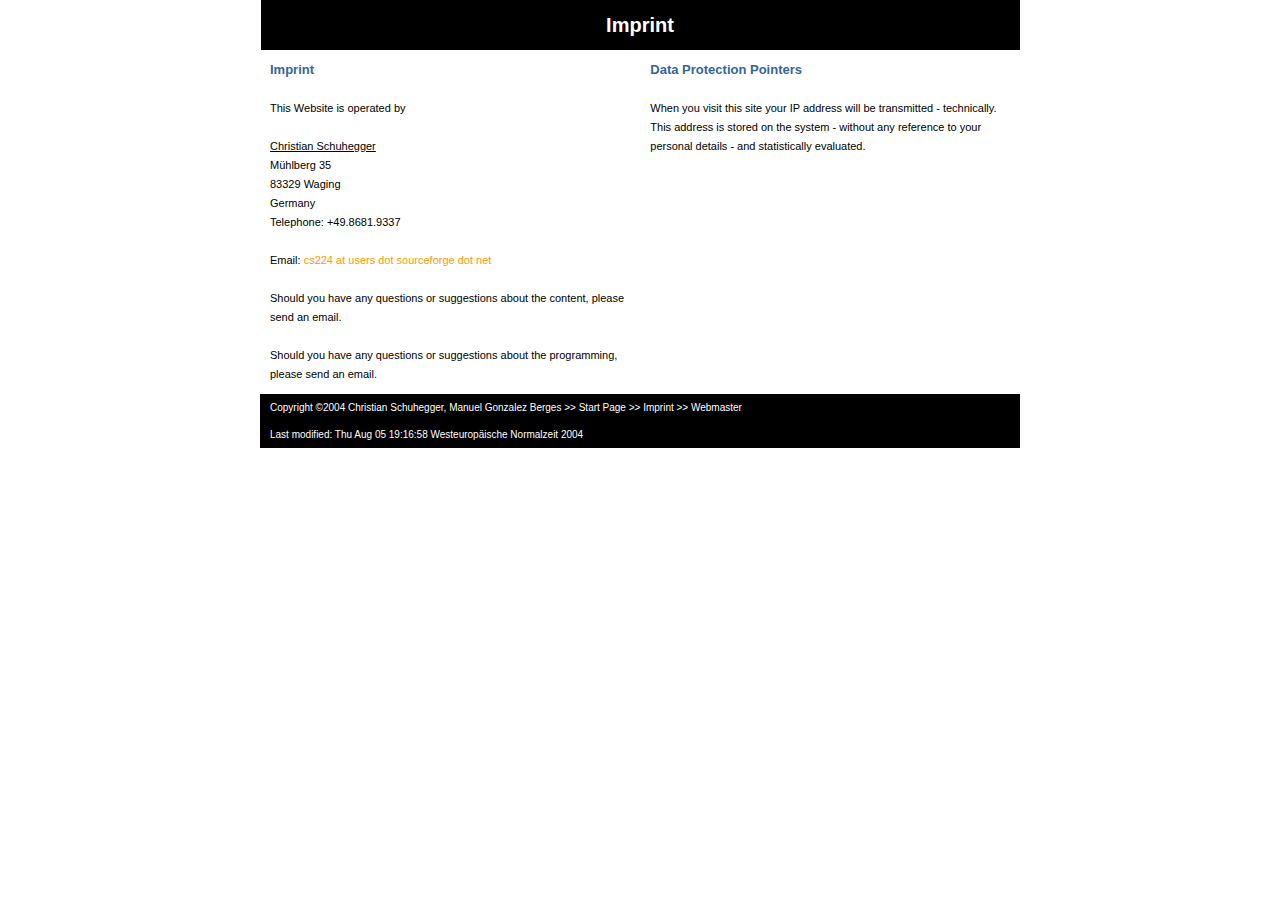
<file: OpenJavaTradingSystem/web-site/imprint.html>
<!DOCTYPE HTML PUBLIC "-//W3C//DTD HTML 4.0 Transitional//EN">
<HTML>
<HEAD>
<TITLE>Imprint</TITLE>
<!-- <LINK href="" type=image/ico rel=icon> -->
<META content="" name=keywords>
<META content="Imprint" name=description>
<META content=follow name=robots>
<META http-equiv=Content-Type content="text/html; charset=iso-8859-1">
<LINK href="ns.css" type=text/css rel=stylesheet>
</HEAD>
<BODY text=#000000 vLink=#000000 aLink=#000000 link=#000000 bgColor=#ffffff leftMargin=0 topMargin=0 marginwidth="0">
<LINK href="ie.css" type=text/css rel=stylesheet>

<TABLE cellSpacing=0 cellPadding=0 width=759 height=50 align=center bgColor=#000000 border=0>
  <TBODY>
  <TR><TD class=headlinewhite vAlign=center align=center>Imprint</TD>
  </TR>
  </TBODY>
</TABLE>
<TABLE cellSpacing=0 cellPadding=10 width=760 align=center border=0>
  <TBODY>
  <TR>
    <TD class=small vAlign=top width=380>
    <P>
    <SPAN class=headline>Imprint</SPAN>
    <BR><BR>
    This Website is operated by 
    <BR><BR>
    <A target="_blank" href="http://galileo.spaceports.com/~cschuheg/">Christian Schuhegger</A>
    <BR>
    M�hlberg 35
    <BR>
    83329 Waging
    <BR>
    Germany
    <BR>
    Telephone: +49.8681.9337<BR><BR>
    Email: <A class=link href="mailto:cs224 at users dot sourceforge dot net">cs224 at users dot sourceforge dot net</A><BR><BR>
    Should you have any questions or suggestions about the content, please send an email.<BR><BR>
    Should you have any questions or suggestions about the programming, please send an email.<BR>
    </P>
    </TD>
    <TD class=small vAlign=top width=380>
    <P><SPAN class=headline>Data Protection Pointers</SPAN><BR><BR>
    When you visit this site your IP address will be transmitted - technically. 
    This address is stored on the system - without any reference to your 
    personal details - and statistically evaluated.
    </P>
    </TD>
  </TR>
  <TR>
    <TD vAlign=center align=middle bgColor=#000000 colSpan=2 height=27>
    <DIV class=smallwhite align=left>
    Copyright �2004 Christian Schuhegger, Manuel Gonzalez Berges  
    <A class=smallwhite href="index.html">
    &gt;&gt; Start Page </A>
    <A class=smallwhite href="imprint.html">
    &gt;&gt; Imprint </A>
    <A class=smallwhite href="mailto:cs224 at users dot sourceforge dot net">
    &gt;&gt; Webmaster
    </A>
    </DIV>
    </TD>
  </TR>
  <TR>
    <TD vAlign=center align=middle bgColor=#000000 colSpan=2 height=27>
    <DIV class=smallwhite align=left>
<!-- hhmts start -->
Last modified: Thu Aug 05 19:16:58 Westeurop�ische Normalzeit 2004
<!-- hhmts end -->
    </DIV>
    </TD>
  </TR>
  </TBODY>
</TABLE>
</BODY>
</HTML>
</file>
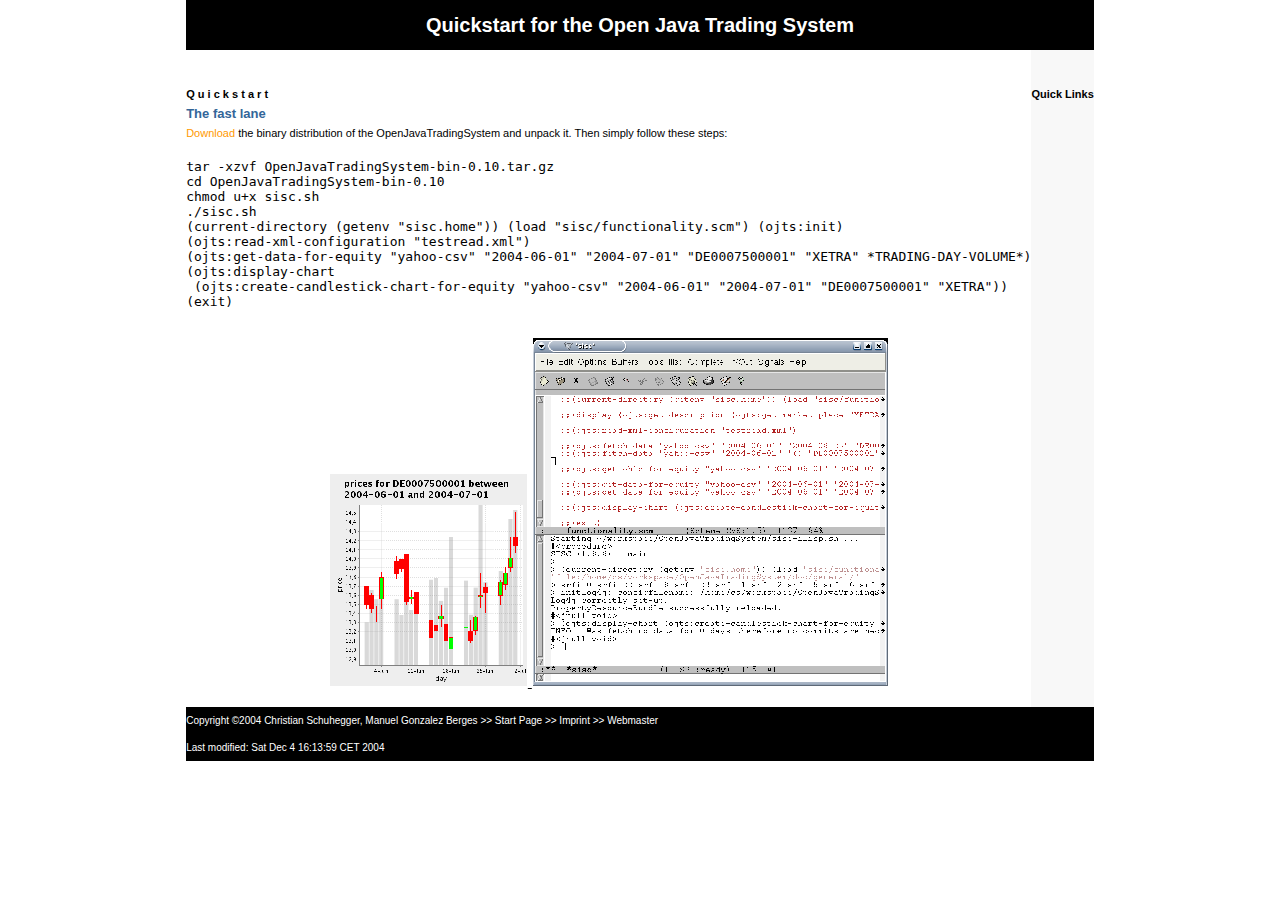
<file: OpenJavaTradingSystem/web-site/quickstart.html>
<!DOCTYPE HTML PUBLIC "-//W3C//DTD HTML 4.01 Transitional//EN" "http://www.w3.org/TR/html4/loose.dtd">
<html>
<head>
<TITLE>Quickstart for the Open Java Trading System</TITLE>
<META http-equiv=Content-Type content="text/html; charset=iso-8859-1">
<LINK href="ns.css" type=text/css rel=stylesheet>
</head>
<BODY text=#000000 vLink=#000000 aLink=#000000 link=#000000 bgColor=#ffffff leftMargin=0 topMargin=0 marginwidth="0">
<LINK href="ie.css" type=text/css rel=stylesheet>
<TABLE cellSpacing=0 cellPadding=0 width=759 height=50 align=center border=0>
  <TBODY>
  <TR><TD class=headlinewhite vAlign=center align=center colspan=2 align=middle bgColor=#000000 height=50>Quickstart for the Open Java Trading System</TD>
  </TR>
  <TR>
    <TD vAlign=top align=left>&nbsp;</TD>
    <TD vAlign=top align=left width=160 bgColor=#f8f8f8 rowSpan=2 nowrap>
    <P>
    <SPAN class=small_Fett><BR>Quick Links<BR></SPAN>
    </TD>
  </TR>
  <TR>
    <TD vAlign=top align=left>
    <P>
    <SPAN class=small_Fett>Q u i c k s t a r t</SPAN>
    <SPAN class=headline><BR>The fast lane</SPAN><BR>
    <SPAN class=small>

      <A class=link target="_blank" href="http://sourceforge.net/project/showfiles.php?group_id=116121">Download</A>
      the binary distribution of the OpenJavaTradingSystem and unpack it. Then simply follow these steps:
	  <PRE>
tar -xzvf OpenJavaTradingSystem-bin-0.10.tar.gz
cd OpenJavaTradingSystem-bin-0.10
chmod u+x sisc.sh
./sisc.sh
(current-directory (getenv "sisc.home")) (load "sisc/functionality.scm") (ojts:init)
(ojts:read-xml-configuration "testread.xml")
(ojts:get-data-for-equity "yahoo-csv" "2004-06-01" "2004-07-01" "DE0007500001" "XETRA" *TRADING-DAY-VOLUME*)
(ojts:display-chart
 (ojts:create-candlestick-chart-for-equity "yahoo-csv" "2004-06-01" "2004-07-01" "DE0007500001" "XETRA"))
(exit)
	  </PRE>
<A target="_blank" HREF="doc/general/graphics/ojts-candlestick-chart.png"><DIV ALIGN=center><IMG SRC="doc/general/ojts001.png">
<A target="_blank" HREF="doc/general/graphics/emacs-ilisp-sisc.png"><IMG SRC="doc/general/ojts002.png">
    </SPAN>
    </P>

    </TD>
  </TR>
<TR>
  <TD vAlign=center align=middle bgColor=#000000 colSpan=2 height=27>
  <DIV class=smallwhite align=left>
  Copyright �2004 Christian Schuhegger, Manuel Gonzalez Berges 
  <A class=smallwhite href="index.html">
  &gt;&gt; Start Page </A>
  <A class=smallwhite href="imprint.html">
  &gt;&gt; Imprint </A>
  <A class=smallwhite href="mailto:cs224 at users dot sourceforge dot net">
  &gt;&gt; Webmaster
  </A>
  </DIV>
  </TD>
</TR>
<TR>
  <TD vAlign=center align=middle bgColor=#000000 colSpan=2 height=27>
  <DIV class=smallwhite align=left>
<!-- hhmts start -->Last modified: Sat Dec  4 16:13:59 CET 2004 <!-- hhmts end -->
  </DIV>
  </TD>
</TR>
</TBODY>
</TABLE>
</BODY>
</HTML>
</file>
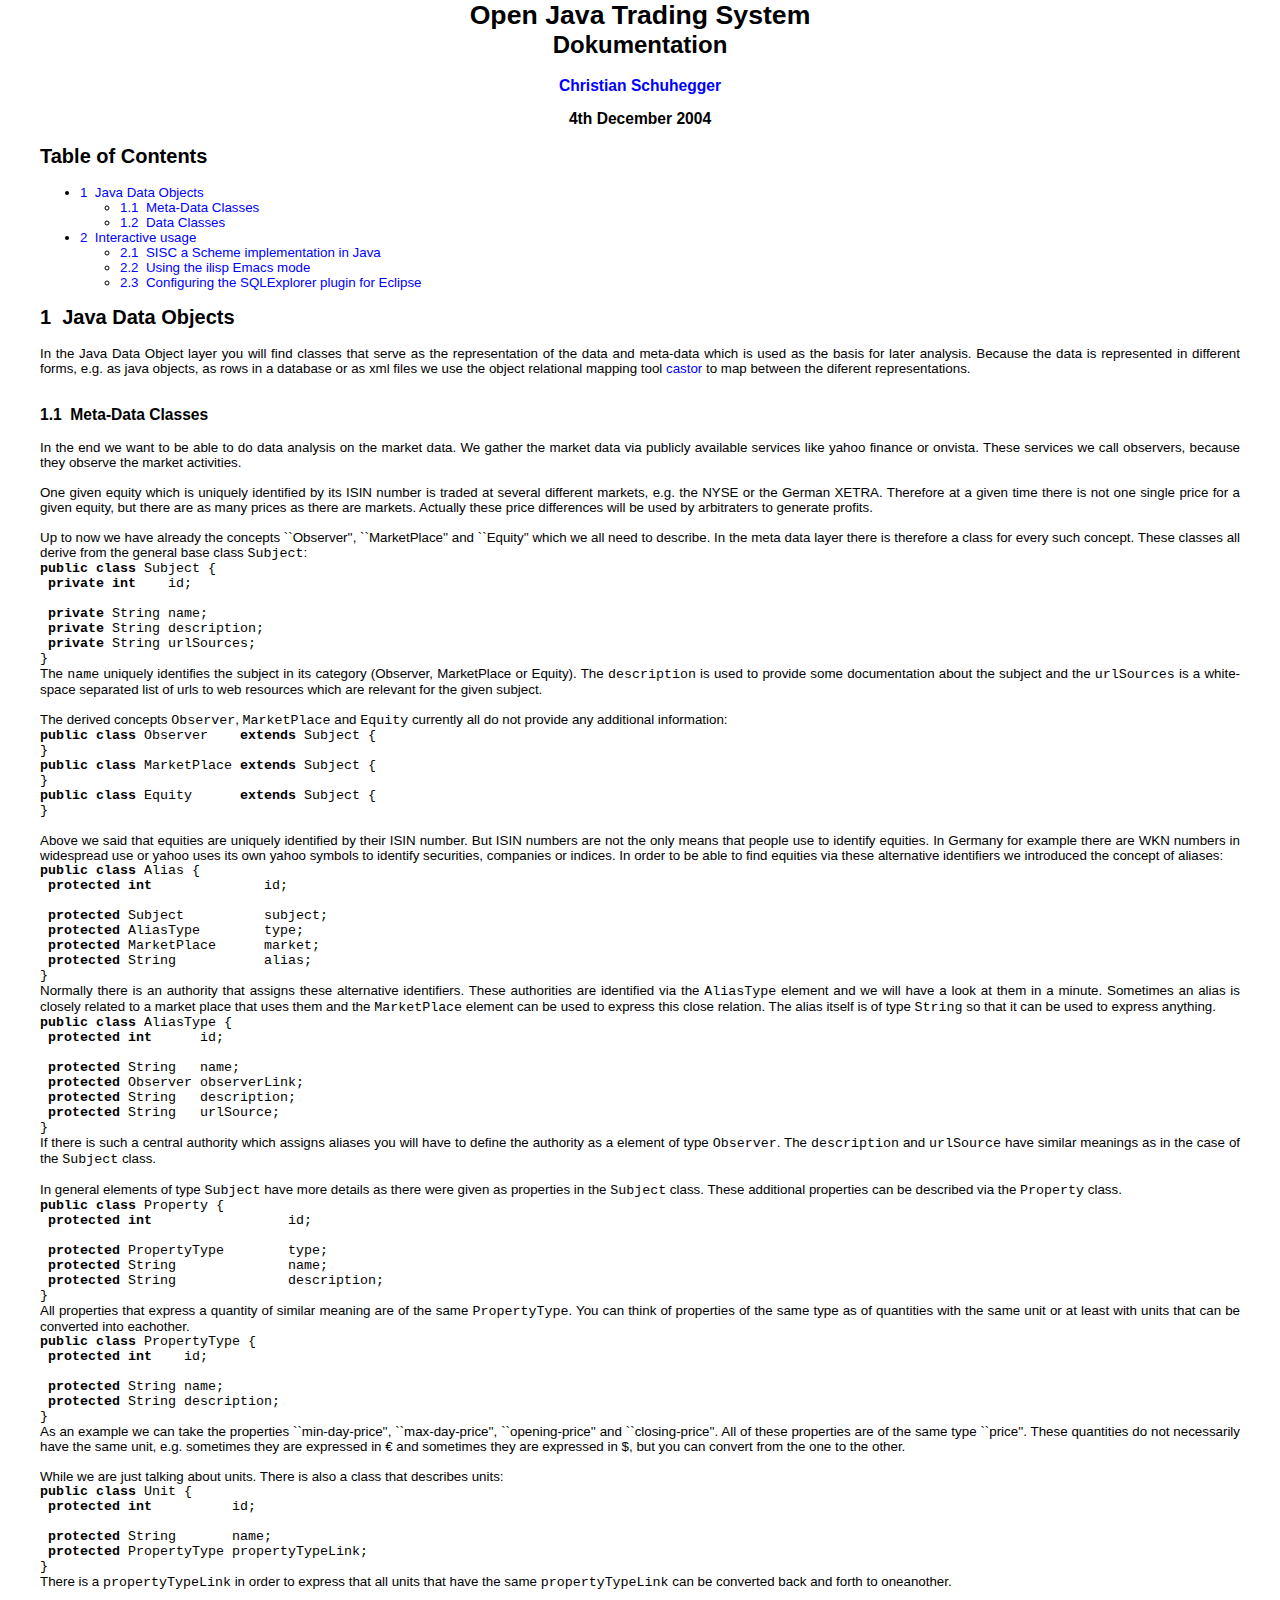
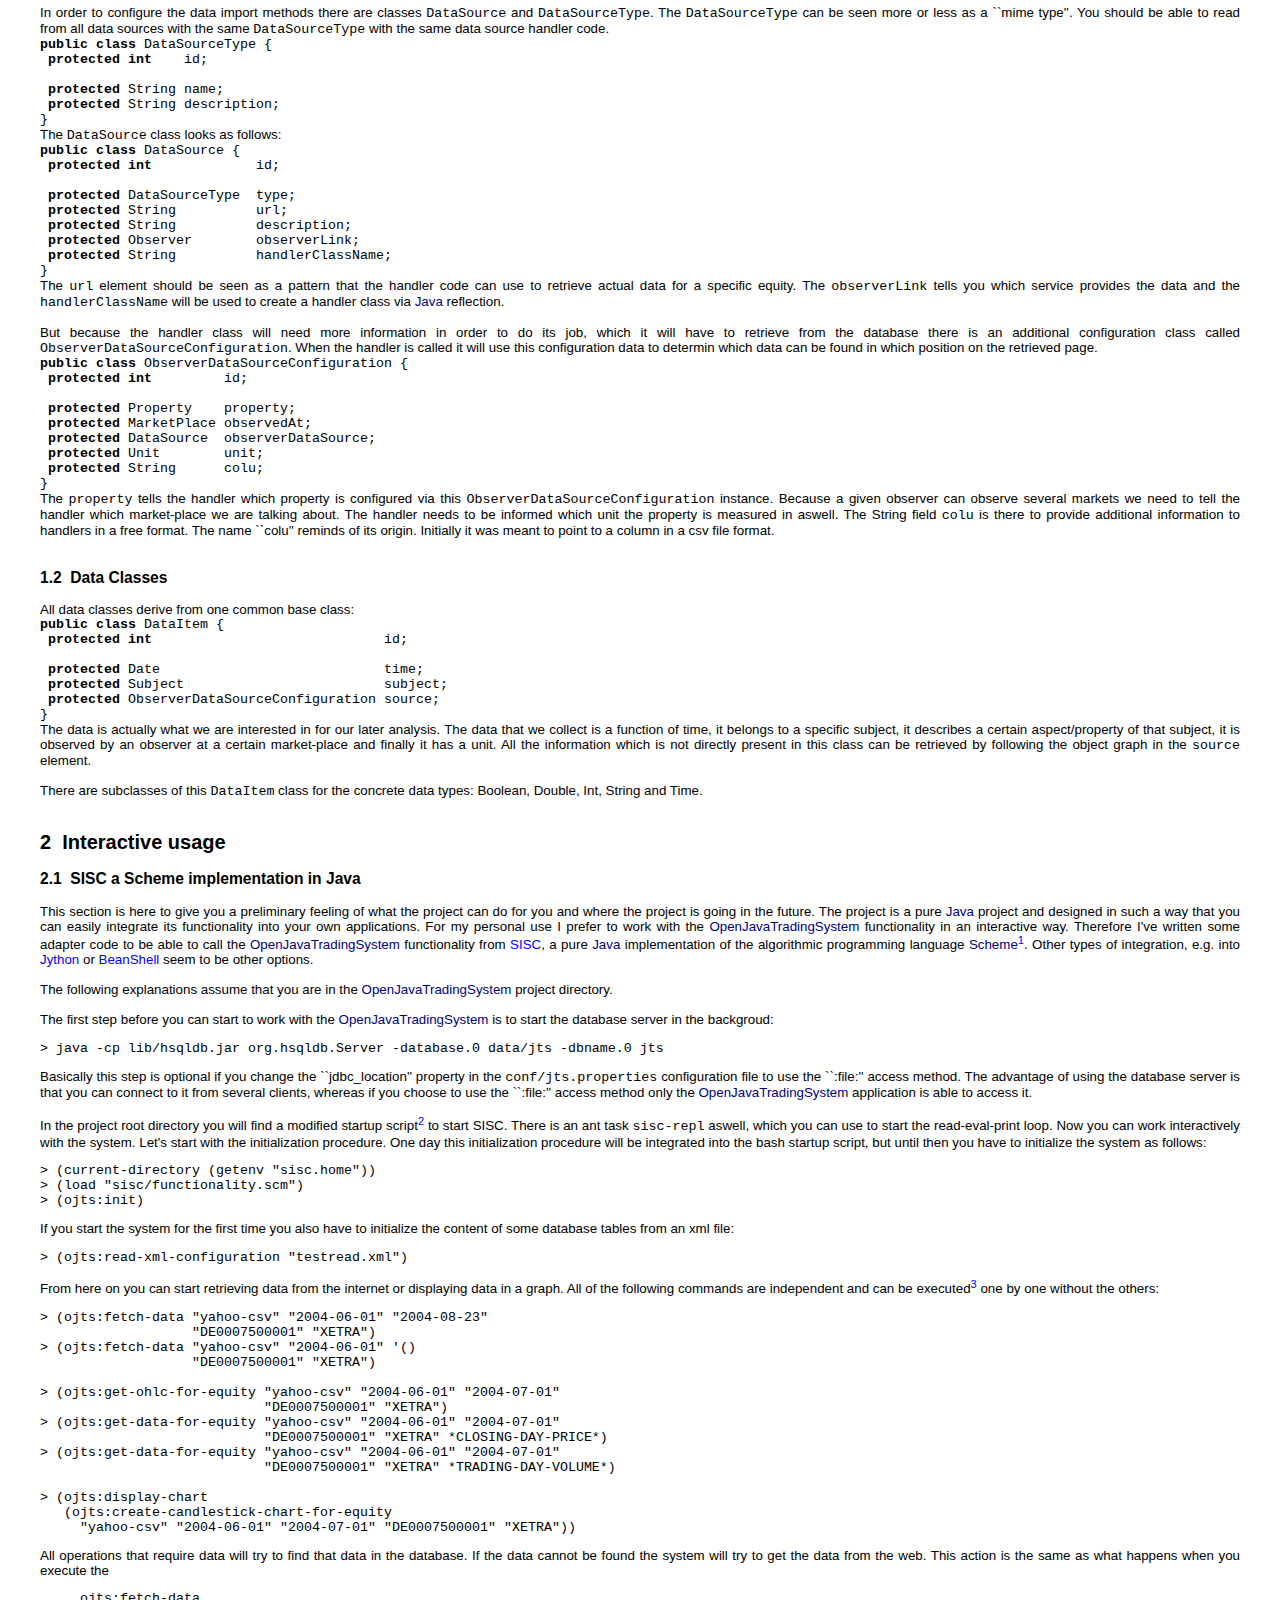
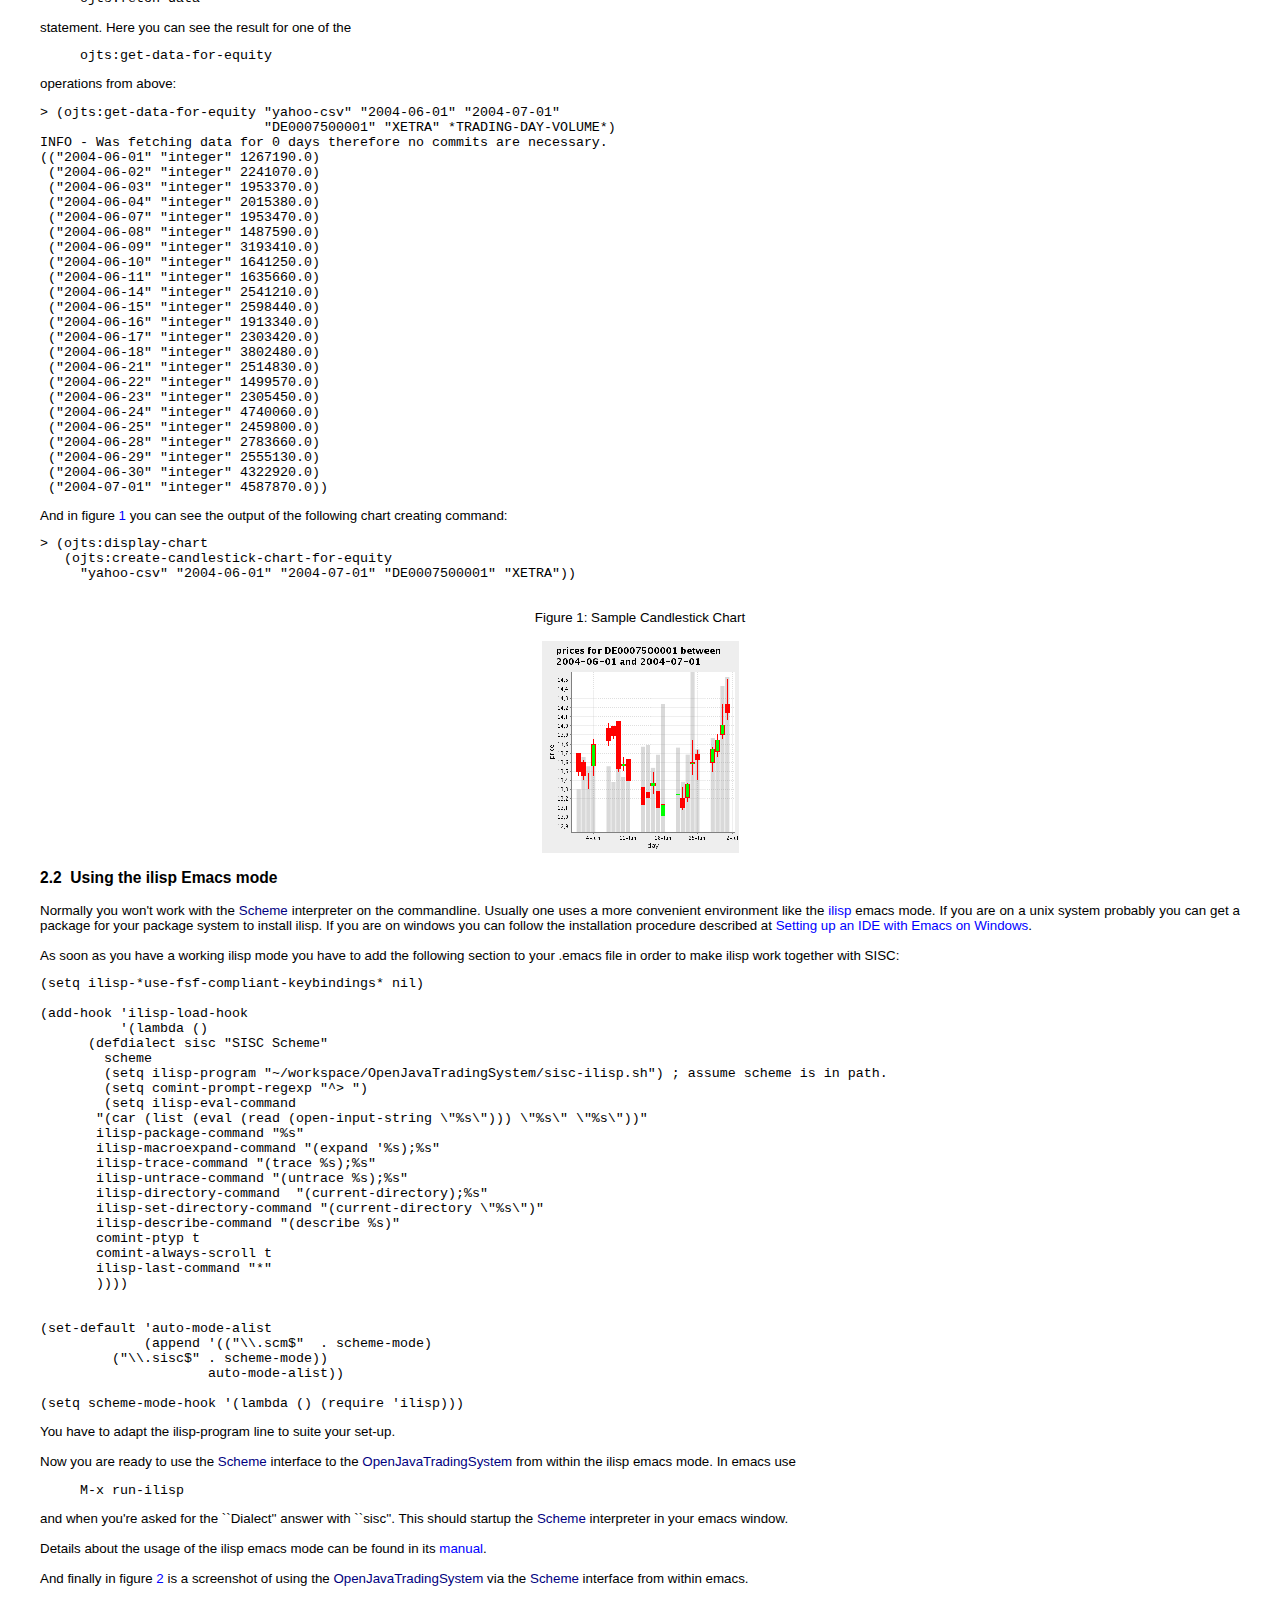
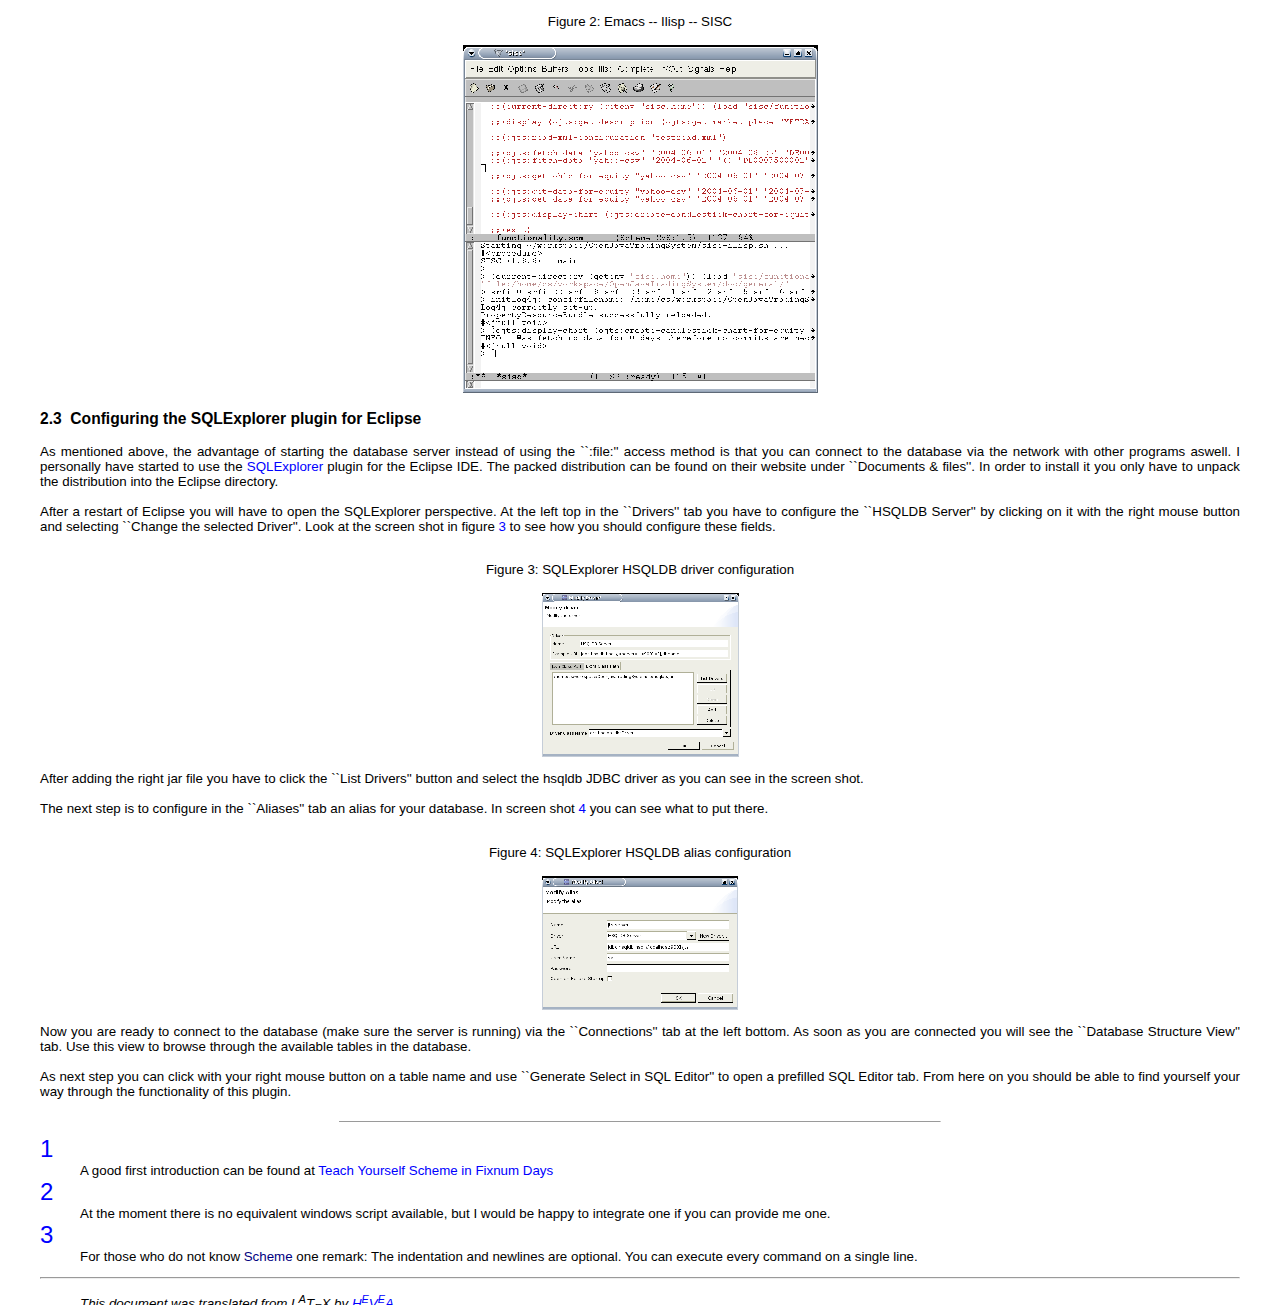
<file: OpenJavaTradingSystem/web-site/doc/general/ojts.html>
<!DOCTYPE HTML PUBLIC "-//W3C//DTD HTML 4.0 Transitional//EN"
            "http://www.w3.org/TR/REC-html40/loose.dtd">
<HTML>
<HEAD><TITLE>Open Java Trading System 
Dokumentation
</TITLE>
<LINK REL=StyleSheet TYPE="text/css"  HREF="style.css">

<META http-equiv="Content-Type" content="text/html; charset=ISO-8859-15">
<META name="GENERATOR" content="hevea 1.07">
</HEAD>
<BODY >
<!--HEVEA command line is: /usr/bin/hevea -fix ojts.tex -->
<!--HTMLHEAD-->
<!--ENDHTML-->
<!--PREFIX <ARG ></ARG>-->
<!--CUT DEF section 1 -->


<H1 ALIGN=center>Open Java Trading System<BR>
<FONT SIZE=5>Dokumentation
</FONT></H1>

<H3 ALIGN=center><A HREF="mailto:Christian dot Schuhegger at gmx dot de">Christian Schuhegger</A></H3>

<H3 ALIGN=center>4th December 2004</H3>
<!--TOC section Table of Contents-->

<H2>Table of Contents</H2><!--SEC END -->

<UL><LI>
<A HREF="#htoc1">1&nbsp;&nbsp;Java Data Objects</A>
<UL><LI>
<A HREF="#htoc2">1.1&nbsp;&nbsp;Meta-Data Classes</A>
<LI><A HREF="#htoc3">1.2&nbsp;&nbsp;Data Classes</A>
</UL>
<LI><A HREF="#htoc4">2&nbsp;&nbsp;Interactive usage</A>
<UL><LI>
<A HREF="#htoc5">2.1&nbsp;&nbsp;SISC a Scheme implementation in Java</A>
<LI><A HREF="#htoc6">2.2&nbsp;&nbsp;Using the ilisp Emacs mode</A>
<LI><A HREF="#htoc7">2.3&nbsp;&nbsp;Configuring the SQLExplorer plugin for Eclipse</A>
</UL>
</UL>



<!--TOC section Java Data Objects-->

<H2><A NAME="htoc1">1</A>&nbsp;&nbsp;Java Data Objects</H2><!--SEC END -->

In the Java Data Object layer you will find classes that
serve as the representation of the data and meta-data which is
used as the basis for later analysis. Because the data is represented
in different forms, e.g. as java objects, as rows in a database or as
xml files we use the object relational mapping tool
<A HREF="http://www.castor.org/">castor</A> to map between the diferent
representations.<BR>
<BR>
<!--TOC subsection Meta-Data Classes-->

<H3><A NAME="htoc2">1.1</A>&nbsp;&nbsp;Meta-Data Classes</H3><!--SEC END -->

In the end we want to be able to do data analysis on the
market data. We gather the market data via publicly available services
like yahoo finance or onvista. These services we call observers,
because they observe the market activities. <BR>
<BR>
One given equity which is uniquely identified by its ISIN number is
traded at several different markets, e.g. the NYSE or the German
XETRA. Therefore at a given time there is not one single price for a
given equity, but there are as many prices as there are
markets. Actually these price differences will be used by arbitraters
to generate profits.<BR>
<BR>
Up to now we have already the concepts ``Observer'', ``MarketPlace'' and
``Equity'' which we all need to describe. In the meta data layer there
is therefore a class for every such concept. These classes all derive
from the general base class <CODE>Subject</CODE>:
<DIV ALIGN=left><TT> </TT><TT>
</TT><TT><B>public</B>&nbsp;<B>class</B>&nbsp;Subject&nbsp;{</TT><TT><BR>
</TT><TT>&nbsp;<B>private</B>&nbsp;<B>int</B>&nbsp;&nbsp;&nbsp;&nbsp;id;</TT><TT><BR>
</TT><TT><BR>
</TT><TT>&nbsp;<B>private</B>&nbsp;String&nbsp;name;</TT><TT><BR>
</TT><TT>&nbsp;<B>private</B>&nbsp;String&nbsp;description;</TT><TT><BR>
</TT><TT>&nbsp;<B>private</B>&nbsp;String&nbsp;urlSources;</TT><TT><BR>
</TT><TT>}</TT></DIV>The <CODE>name</CODE> uniquely identifies the subject in its category (Observer,
MarketPlace or Equity). The <CODE>description</CODE> is used to provide some documentation
about the subject and the <CODE>urlSources</CODE> is a white-space
separated list of urls to web resources which are relevant for the
given subject.<BR>
<BR>
The derived concepts <CODE>Observer</CODE>, <CODE>MarketPlace</CODE> and
<CODE>Equity</CODE> currently all do not provide any additional
information:
<DIV ALIGN=left><TT> </TT><TT>
</TT><TT><B>public</B>&nbsp;<B>class</B>&nbsp;Observer&nbsp;&nbsp;&nbsp;&nbsp;<B>extends</B>&nbsp;Subject&nbsp;{</TT><TT><BR>
</TT><TT>}</TT><TT><BR>
</TT><TT><B>public</B>&nbsp;<B>class</B>&nbsp;MarketPlace&nbsp;<B>extends</B>&nbsp;Subject&nbsp;{</TT><TT><BR>
</TT><TT>}</TT><TT><BR>
</TT><TT><B>public</B>&nbsp;<B>class</B>&nbsp;Equity&nbsp;&nbsp;&nbsp;&nbsp;&nbsp;&nbsp;<B>extends</B>&nbsp;Subject&nbsp;{</TT><TT><BR>
</TT><TT>}</TT></DIV><BR>
Above we said that equities are uniquely identified by their ISIN
number. But ISIN numbers are not the only means that people use to
identify equities. In Germany for example there are WKN numbers in
widespread use or yahoo uses its own yahoo symbols to identify
securities, companies or indices. In order to be able to find equities
via these alternative identifiers we introduced the concept of aliases:
<DIV ALIGN=left><TT> </TT><TT>
</TT><TT><B>public</B>&nbsp;<B>class</B>&nbsp;Alias&nbsp;{</TT><TT><BR>
</TT><TT>&nbsp;<B>protected</B>&nbsp;<B>int</B>&nbsp;&nbsp;&nbsp;&nbsp;&nbsp;&nbsp;&nbsp;&nbsp;&nbsp;&nbsp;&nbsp;&nbsp;&nbsp;&nbsp;id;</TT><TT><BR>
</TT><TT><BR>
</TT><TT>&nbsp;<B>protected</B>&nbsp;Subject&nbsp;&nbsp;&nbsp;&nbsp;&nbsp;&nbsp;&nbsp;&nbsp;&nbsp;&nbsp;subject;</TT><TT><BR>
</TT><TT>&nbsp;<B>protected</B>&nbsp;AliasType&nbsp;&nbsp;&nbsp;&nbsp;&nbsp;&nbsp;&nbsp;&nbsp;type;</TT><TT><BR>
</TT><TT>&nbsp;<B>protected</B>&nbsp;MarketPlace&nbsp;&nbsp;&nbsp;&nbsp;&nbsp;&nbsp;market;</TT><TT><BR>
</TT><TT>&nbsp;<B>protected</B>&nbsp;String&nbsp;&nbsp;&nbsp;&nbsp;&nbsp;&nbsp;&nbsp;&nbsp;&nbsp;&nbsp;&nbsp;alias;</TT><TT><BR>
</TT><TT>}</TT></DIV>Normally there is an authority that assigns these alternative
identifiers. These authorities are identified via the
<CODE>AliasType</CODE> element and we will have a look at them in a
minute. Sometimes an alias is closely related to a market place that
uses them and the <CODE>MarketPlace</CODE> element can be used to
express this close relation. The alias itself is of type
<CODE>String</CODE> so that it can be used to express anything.<BR>
<DIV ALIGN=left><TT> </TT><TT>
</TT><TT><B>public</B>&nbsp;<B>class</B>&nbsp;AliasType&nbsp;{</TT><TT><BR>
</TT><TT>&nbsp;<B>protected</B>&nbsp;<B>int</B>&nbsp;&nbsp;&nbsp;&nbsp;&nbsp;&nbsp;id;</TT><TT><BR>
</TT><TT><BR>
</TT><TT>&nbsp;<B>protected</B>&nbsp;String&nbsp;&nbsp;&nbsp;name;</TT><TT><BR>
</TT><TT>&nbsp;<B>protected</B>&nbsp;Observer&nbsp;observerLink;</TT><TT><BR>
</TT><TT>&nbsp;<B>protected</B>&nbsp;String&nbsp;&nbsp;&nbsp;description;</TT><TT><BR>
</TT><TT>&nbsp;<B>protected</B>&nbsp;String&nbsp;&nbsp;&nbsp;urlSource;</TT><TT><BR>
</TT><TT>}</TT></DIV>If there is such a central authority which assigns aliases you will
have to define the authority as a element of type
<CODE>Observer</CODE>. The <CODE>description</CODE> and
<CODE>urlSource</CODE> have similar meanings as in the case of the
<CODE>Subject</CODE> class.<BR>
<BR>
In general elements of type <CODE>Subject</CODE> have more details as
there were given as properties in the <CODE>Subject</CODE> class. These
additional properties can be described via the <CODE>Property</CODE>
class.
<DIV ALIGN=left><TT> </TT><TT>
</TT><TT><B>public</B>&nbsp;<B>class</B>&nbsp;Property&nbsp;{</TT><TT><BR>
</TT><TT>&nbsp;<B>protected</B>&nbsp;<B>int</B>&nbsp;&nbsp;&nbsp;&nbsp;&nbsp;&nbsp;&nbsp;&nbsp;&nbsp;&nbsp;&nbsp;&nbsp;&nbsp;&nbsp;&nbsp;&nbsp;&nbsp;id;</TT><TT><BR>
</TT><TT><BR>
</TT><TT>&nbsp;<B>protected</B>&nbsp;PropertyType&nbsp;&nbsp;&nbsp;&nbsp;&nbsp;&nbsp;&nbsp;&nbsp;type;</TT><TT><BR>
</TT><TT>&nbsp;<B>protected</B>&nbsp;String&nbsp;&nbsp;&nbsp;&nbsp;&nbsp;&nbsp;&nbsp;&nbsp;&nbsp;&nbsp;&nbsp;&nbsp;&nbsp;&nbsp;name;</TT><TT><BR>
</TT><TT>&nbsp;<B>protected</B>&nbsp;String&nbsp;&nbsp;&nbsp;&nbsp;&nbsp;&nbsp;&nbsp;&nbsp;&nbsp;&nbsp;&nbsp;&nbsp;&nbsp;&nbsp;description;</TT><TT><BR>
</TT><TT>}</TT></DIV>All properties that express a quantity of similar meaning are of the
same <CODE>PropertyType</CODE>. You can think of properties of the same
type as of quantities with the same unit or at least with units that
can be converted into eachother.
<DIV ALIGN=left><TT> </TT><TT>
</TT><TT><B>public</B>&nbsp;<B>class</B>&nbsp;PropertyType&nbsp;{</TT><TT><BR>
</TT><TT>&nbsp;<B>protected</B>&nbsp;<B>int</B>&nbsp;&nbsp;&nbsp;&nbsp;id;</TT><TT><BR>
</TT><TT><BR>
</TT><TT>&nbsp;<B>protected</B>&nbsp;String&nbsp;name;</TT><TT><BR>
</TT><TT>&nbsp;<B>protected</B>&nbsp;String&nbsp;description;</TT><TT><BR>
</TT><TT>}</TT></DIV>As an example we can take the properties ``min-day-price'',
``max-day-price'', ``opening-price'' and ``closing-price''. All of
these properties are of the same type ``price''. These quantities do not
necessarily have the same unit, e.g. sometimes they are expressed in
&euro; and sometimes they are expressed in $, but you can convert
from the one to the other.<BR>
<BR>
While we are just talking about units. There is also a class that
describes units:
<DIV ALIGN=left><TT> </TT><TT>
</TT><TT><B>public</B>&nbsp;<B>class</B>&nbsp;Unit&nbsp;{</TT><TT><BR>
</TT><TT>&nbsp;<B>protected</B>&nbsp;<B>int</B>&nbsp;&nbsp;&nbsp;&nbsp;&nbsp;&nbsp;&nbsp;&nbsp;&nbsp;&nbsp;id;</TT><TT><BR>
</TT><TT><BR>
</TT><TT>&nbsp;<B>protected</B>&nbsp;String&nbsp;&nbsp;&nbsp;&nbsp;&nbsp;&nbsp;&nbsp;name;</TT><TT><BR>
</TT><TT>&nbsp;<B>protected</B>&nbsp;PropertyType&nbsp;propertyTypeLink;</TT><TT><BR>
</TT><TT>}</TT></DIV>There is a <CODE>propertyTypeLink</CODE> in order to express that all
units that have the same <CODE>propertyTypeLink</CODE> can be converted
back and forth to oneanother.<BR>
<BR>
In order to configure the data import methods there are classes
<CODE>DataSource</CODE> and <CODE>DataSourceType</CODE>. The
<CODE>DataSourceType</CODE> can be seen more or less as a ``mime
type''. You should be able to read from all data sources with the same
<CODE>DataSourceType</CODE> with the same data source handler code.
<DIV ALIGN=left><TT> </TT><TT>
</TT><TT><B>public</B>&nbsp;<B>class</B>&nbsp;DataSourceType&nbsp;{</TT><TT><BR>
</TT><TT>&nbsp;<B>protected</B>&nbsp;<B>int</B>&nbsp;&nbsp;&nbsp;&nbsp;id;</TT><TT><BR>
</TT><TT><BR>
</TT><TT>&nbsp;<B>protected</B>&nbsp;String&nbsp;name;</TT><TT><BR>
</TT><TT>&nbsp;<B>protected</B>&nbsp;String&nbsp;description;</TT><TT><BR>
</TT><TT>}</TT></DIV>The <CODE>DataSource</CODE> class looks as follows:
<DIV ALIGN=left><TT> </TT><TT>
</TT><TT><B>public</B>&nbsp;<B>class</B>&nbsp;DataSource&nbsp;{</TT><TT><BR>
</TT><TT>&nbsp;<B>protected</B>&nbsp;<B>int</B>&nbsp;&nbsp;&nbsp;&nbsp;&nbsp;&nbsp;&nbsp;&nbsp;&nbsp;&nbsp;&nbsp;&nbsp;&nbsp;id;</TT><TT><BR>
</TT><TT><BR>
</TT><TT>&nbsp;<B>protected</B>&nbsp;DataSourceType&nbsp;&nbsp;type;</TT><TT><BR>
</TT><TT>&nbsp;<B>protected</B>&nbsp;String&nbsp;&nbsp;&nbsp;&nbsp;&nbsp;&nbsp;&nbsp;&nbsp;&nbsp;&nbsp;url;</TT><TT><BR>
</TT><TT>&nbsp;<B>protected</B>&nbsp;String&nbsp;&nbsp;&nbsp;&nbsp;&nbsp;&nbsp;&nbsp;&nbsp;&nbsp;&nbsp;description;</TT><TT><BR>
</TT><TT>&nbsp;<B>protected</B>&nbsp;Observer&nbsp;&nbsp;&nbsp;&nbsp;&nbsp;&nbsp;&nbsp;&nbsp;observerLink;</TT><TT><BR>
</TT><TT>&nbsp;<B>protected</B>&nbsp;String&nbsp;&nbsp;&nbsp;&nbsp;&nbsp;&nbsp;&nbsp;&nbsp;&nbsp;&nbsp;handlerClassName;</TT><TT><BR>
</TT><TT>}</TT></DIV>The <CODE>url</CODE> element should be seen as a pattern that the
handler code can use to retrieve actual data for a specific
equity. The <CODE>observerLink</CODE> tells you which service provides
the data and the <CODE>handlerClassName</CODE> will be used to create a
handler class via <FONT COLOR=navy>Java</FONT> reflection.<BR>
<BR>
But because the handler class will need more information in order to
do its job, which it will have to retrieve from the database there is
an additional configuration class called
<CODE>ObserverDataSourceConfiguration</CODE>. When the handler is
called it will use this configuration data to determin which data can
be found in which position on the retrieved page.
<DIV ALIGN=left><TT> </TT><TT>
</TT><TT><B>public</B>&nbsp;<B>class</B>&nbsp;ObserverDataSourceConfiguration&nbsp;{</TT><TT><BR>
</TT><TT>&nbsp;<B>protected</B>&nbsp;<B>int</B>&nbsp;&nbsp;&nbsp;&nbsp;&nbsp;&nbsp;&nbsp;&nbsp;&nbsp;id;</TT><TT><BR>
</TT><TT><BR>
</TT><TT>&nbsp;<B>protected</B>&nbsp;Property&nbsp;&nbsp;&nbsp;&nbsp;property;</TT><TT><BR>
</TT><TT>&nbsp;<B>protected</B>&nbsp;MarketPlace&nbsp;observedAt;</TT><TT><BR>
</TT><TT>&nbsp;<B>protected</B>&nbsp;DataSource&nbsp;&nbsp;observerDataSource;</TT><TT><BR>
</TT><TT>&nbsp;<B>protected</B>&nbsp;Unit&nbsp;&nbsp;&nbsp;&nbsp;&nbsp;&nbsp;&nbsp;&nbsp;unit;</TT><TT><BR>
</TT><TT>&nbsp;<B>protected</B>&nbsp;String&nbsp;&nbsp;&nbsp;&nbsp;&nbsp;&nbsp;colu;</TT><TT><BR>
</TT><TT>}</TT></DIV>The <CODE>property</CODE> tells the handler which property is
configured via this <CODE>ObserverDataSourceConfiguration</CODE>
instance. Because a given observer can observe several markets we need
to tell the handler which market-place we are talking about. The
handler needs to be informed which unit the property is measured in
aswell. The String field <CODE>colu</CODE> is there to
provide additional information to handlers in a free format. The name
``colu'' reminds of its origin. Initially it was meant to point to
a column in a csv file format.<BR>
<BR>
<!--TOC subsection Data Classes-->

<H3><A NAME="htoc3">1.2</A>&nbsp;&nbsp;Data Classes</H3><!--SEC END -->

All data classes derive from one common base class:
<DIV ALIGN=left><TT> </TT><TT>
</TT><TT><B>public</B>&nbsp;<B>class</B>&nbsp;DataItem&nbsp;{</TT><TT><BR>
</TT><TT>&nbsp;<B>protected</B>&nbsp;<B>int</B>&nbsp;&nbsp;&nbsp;&nbsp;&nbsp;&nbsp;&nbsp;&nbsp;&nbsp;&nbsp;&nbsp;&nbsp;&nbsp;&nbsp;&nbsp;&nbsp;&nbsp;&nbsp;&nbsp;&nbsp;&nbsp;&nbsp;&nbsp;&nbsp;&nbsp;&nbsp;&nbsp;&nbsp;&nbsp;id;</TT><TT><BR>
</TT><TT><BR>
</TT><TT>&nbsp;<B>protected</B>&nbsp;Date&nbsp;&nbsp;&nbsp;&nbsp;&nbsp;&nbsp;&nbsp;&nbsp;&nbsp;&nbsp;&nbsp;&nbsp;&nbsp;&nbsp;&nbsp;&nbsp;&nbsp;&nbsp;&nbsp;&nbsp;&nbsp;&nbsp;&nbsp;&nbsp;&nbsp;&nbsp;&nbsp;&nbsp;time;</TT><TT><BR>
</TT><TT>&nbsp;<B>protected</B>&nbsp;Subject&nbsp;&nbsp;&nbsp;&nbsp;&nbsp;&nbsp;&nbsp;&nbsp;&nbsp;&nbsp;&nbsp;&nbsp;&nbsp;&nbsp;&nbsp;&nbsp;&nbsp;&nbsp;&nbsp;&nbsp;&nbsp;&nbsp;&nbsp;&nbsp;&nbsp;subject;</TT><TT><BR>
</TT><TT>&nbsp;<B>protected</B>&nbsp;ObserverDataSourceConfiguration&nbsp;source;</TT><TT><BR>
</TT><TT>}</TT></DIV>The data is actually what we are interested in for our later
analysis. The data that we collect is a function of time, it belongs
to a specific subject, it describes a certain aspect/property of that
subject, it is observed by an observer at a certain market-place and
finally it has a unit. All the information which is not directly
present in this class can be retrieved by following the object graph
in the <CODE>source</CODE> element.<BR>
<BR>
There are subclasses of this <CODE>DataItem</CODE> class for the
concrete data types: Boolean, Double, Int, String and Time.<BR>
<BR>
<!--TOC section Interactive usage-->

<H2><A NAME="htoc4">2</A>&nbsp;&nbsp;Interactive usage</H2><!--SEC END -->

<!--TOC subsection SISC a Scheme implementation in Java-->

<H3><A NAME="htoc5">2.1</A>&nbsp;&nbsp;SISC a Scheme implementation in Java</H3><!--SEC END -->

This section is here to give you a preliminary feeling of
what the project can do for you and where the project is going in the
future. The project is a pure <FONT COLOR=navy>Java</FONT> project and designed in such a
way that you can easily integrate its functionality into your own
applications. For my personal use I prefer to work with the
<FONT COLOR=navy>OpenJavaTradingSystem</FONT> functionality in an interactive
way. Therefore I've written some adapter code to be able to call the
<FONT COLOR=navy>OpenJavaTradingSystem</FONT> functionality from
<A HREF="http://sisc.sourceforge.net/">SISC</A>, a pure <FONT COLOR=navy>Java</FONT>
implementation of the algorithmic programming language
<FONT COLOR=navy>Scheme</FONT><SUP><A NAME="text1" HREF="#note1">1</A></SUP>. 
Other types of integration, e.g. into
<A HREF="http://www.jython.org/">Jython</A> or
<A HREF="http://www.beanshell.org/">BeanShell</A> seem to be other options.<BR>
<BR>
The following explanations assume that you are in the
<FONT COLOR=navy>OpenJavaTradingSystem</FONT> project directory.<BR>
<BR>
The first step before you can start to work with the
<FONT COLOR=navy>OpenJavaTradingSystem</FONT> is to start the database server in the
backgroud:
<PRE>
&gt; java -cp lib/hsqldb.jar org.hsqldb.Server -database.0 data/jts -dbname.0 jts
</PRE>Basically this step is optional if you change the ``jdbc_location''
property in the <TT>conf/jts.properties</TT> configuration
file to use the ``:file:'' access method. The advantage of using the
database server is that you can connect to it from several clients,
whereas if you choose to use the ``:file:'' access method only the
<FONT COLOR=navy>OpenJavaTradingSystem</FONT> application is able to access it.<BR>
<BR>
In the project root directory you will find a modified startup
script<SUP><A NAME="text2" HREF="#note2">2</A></SUP> to start SISC. There is an ant task <TT>sisc-repl</TT> aswell, which
you can use to start the read-eval-print loop. Now you can work
interactively with the system. Let's start with the initialization
procedure. One day this initialization procedure will be integrated
into the bash startup script, but until then you have to initialize
the system as follows:

<PRE>
&gt; (current-directory (getenv "sisc.home"))
&gt; (load "sisc/functionality.scm")
&gt; (ojts:init)
</PRE>If you start the system for the first time you also have to initialize
the content of some database tables from an xml file:
<PRE>
&gt; (ojts:read-xml-configuration "testread.xml")
</PRE>From here on you can start retrieving data from the internet or
displaying data in a graph. All of the following commands are
independent and can be executed<SUP><A NAME="text3" HREF="#note3">3</A></SUP> one by one without the
others:
<PRE>
&gt; (ojts:fetch-data "yahoo-csv" "2004-06-01" "2004-08-23" 
                   "DE0007500001" "XETRA")
&gt; (ojts:fetch-data "yahoo-csv" "2004-06-01" '() 
                   "DE0007500001" "XETRA")

&gt; (ojts:get-ohlc-for-equity "yahoo-csv" "2004-06-01" "2004-07-01" 
                            "DE0007500001" "XETRA")
&gt; (ojts:get-data-for-equity "yahoo-csv" "2004-06-01" "2004-07-01" 
                            "DE0007500001" "XETRA" *CLOSING-DAY-PRICE*)
&gt; (ojts:get-data-for-equity "yahoo-csv" "2004-06-01" "2004-07-01" 
                            "DE0007500001" "XETRA" *TRADING-DAY-VOLUME*)
  
&gt; (ojts:display-chart 
   (ojts:create-candlestick-chart-for-equity 
     "yahoo-csv" "2004-06-01" "2004-07-01" "DE0007500001" "XETRA"))
</PRE>All operations that require data will try to find that data in the
database. If the data cannot be found the system will try to get
the data from the web. This action is the same as what happens when
you execute the <BLOCKQUOTE><TT>ojts:fetch-data</TT></BLOCKQUOTE> statement. Here you can
see the result for one of the
<BLOCKQUOTE><TT>ojts:get-data-for-equity</TT></BLOCKQUOTE> operations from above:
<PRE>
&gt; (ojts:get-data-for-equity "yahoo-csv" "2004-06-01" "2004-07-01" 
                            "DE0007500001" "XETRA" *TRADING-DAY-VOLUME*)
INFO - Was fetching data for 0 days therefore no commits are necessary.
(("2004-06-01" "integer" 1267190.0)
 ("2004-06-02" "integer" 2241070.0)
 ("2004-06-03" "integer" 1953370.0)
 ("2004-06-04" "integer" 2015380.0)
 ("2004-06-07" "integer" 1953470.0)
 ("2004-06-08" "integer" 1487590.0)
 ("2004-06-09" "integer" 3193410.0)
 ("2004-06-10" "integer" 1641250.0)
 ("2004-06-11" "integer" 1635660.0)
 ("2004-06-14" "integer" 2541210.0)
 ("2004-06-15" "integer" 2598440.0)
 ("2004-06-16" "integer" 1913340.0)
 ("2004-06-17" "integer" 2303420.0)
 ("2004-06-18" "integer" 3802480.0)
 ("2004-06-21" "integer" 2514830.0)
 ("2004-06-22" "integer" 1499570.0)
 ("2004-06-23" "integer" 2305450.0)
 ("2004-06-24" "integer" 4740060.0)
 ("2004-06-25" "integer" 2459800.0)
 ("2004-06-28" "integer" 2783660.0)
 ("2004-06-29" "integer" 2555130.0)
 ("2004-06-30" "integer" 4322920.0)
 ("2004-07-01" "integer" 4587870.0))
</PRE>And in figure&nbsp;<A HREF="#sample-candlestick">1</A> you can see the output
of the following chart creating command:
<PRE>
&gt; (ojts:display-chart 
   (ojts:create-candlestick-chart-for-equity 
     "yahoo-csv" "2004-06-01" "2004-07-01" "DE0007500001" "XETRA"))
</PRE><BLOCKQUOTE>
<BR>
<DIV ALIGN=center>Figure 1: Sample Candlestick Chart</DIV><BR>

<A NAME="sample-candlestick"></A>
<A HREF="graphics/ojts-candlestick-chart.png"><DIV ALIGN=center><IMG SRC="ojts001.png"></DIV></A>
</BLOCKQUOTE>
<!--TOC subsection Using the ilisp Emacs mode-->

<H3><A NAME="htoc6">2.2</A>&nbsp;&nbsp;Using the ilisp Emacs mode</H3><!--SEC END -->

Normally you won't work with the <FONT COLOR=navy>Scheme</FONT> interpreter on
the commandline. Usually one uses a more convenient environment like
the <A HREF="http://sourceforge.net/projects/ilisp/">ilisp</A> emacs
mode. If you are on a unix system probably you can get a package for
your package system to install ilisp. If you are on windows you can
follow the installation procedure described at
<A HREF="http://cl-cookbook.sourceforge.net/windows.html">Setting up an
IDE with Emacs on Windows</A>.<BR>
<BR>
As soon as you have a working ilisp mode you have to add the following
section to your .emacs file in order to make ilisp work together with
SISC:
<PRE>
(setq ilisp-*use-fsf-compliant-keybindings* nil)

(add-hook 'ilisp-load-hook
          '(lambda ()
      (defdialect sisc "SISC Scheme"
        scheme
        (setq ilisp-program "~/workspace/OpenJavaTradingSystem/sisc-ilisp.sh") ; assume scheme is in path.
        (setq comint-prompt-regexp "^&gt; ")
        (setq ilisp-eval-command
       "(car (list (eval (read (open-input-string \"%s\"))) \"%s\" \"%s\"))"
       ilisp-package-command "%s"
       ilisp-macroexpand-command "(expand '%s);%s"
       ilisp-trace-command "(trace %s);%s"
       ilisp-untrace-command "(untrace %s);%s"
       ilisp-directory-command  "(current-directory);%s"
       ilisp-set-directory-command "(current-directory \"%s\")"
       ilisp-describe-command "(describe %s)"
       comint-ptyp t
       comint-always-scroll t
       ilisp-last-command "*"
       ))))
        

(set-default 'auto-mode-alist
             (append '(("\\.scm$"  . scheme-mode)
         ("\\.sisc$" . scheme-mode))
                     auto-mode-alist))

(setq scheme-mode-hook '(lambda () (require 'ilisp)))
</PRE>You have to adapt the ilisp-program line to suite your set-up. <BR>
<BR>
Now you are ready to use the <FONT COLOR=navy>Scheme</FONT> interface to the
<FONT COLOR=navy>OpenJavaTradingSystem</FONT> from within the ilisp emacs mode. In emacs
use <BLOCKQUOTE><TT>M-x run-ilisp</TT></BLOCKQUOTE> and when you're asked for the
``Dialect'' answer with ``sisc''. This should startup the <FONT COLOR=navy>Scheme</FONT>
interpreter in your emacs window.<BR>
<BR>
Details about the usage of the ilisp emacs mode can be found in its
<A HREF="http://www.xemacs.org/Documentation/packages/html/ilisp.html">manual</A>.<BR>
<BR>
And finally in figure&nbsp;<A HREF="#emacs-ilisp-sisc">2</A> is a screenshot of using
the <FONT COLOR=navy>OpenJavaTradingSystem</FONT> via the <FONT COLOR=navy>Scheme</FONT> interface from within emacs.
<BLOCKQUOTE>
<BR>
<DIV ALIGN=center>Figure 2: Emacs -- Ilisp -- SISC</DIV><BR>

<A NAME="emacs-ilisp-sisc"></A>
<A HREF="graphics/emacs-ilisp-sisc.png"><DIV ALIGN=center><IMG SRC="ojts002.png"></DIV></A>
</BLOCKQUOTE>
<!--TOC subsection Configuring the SQLExplorer plugin for Eclipse-->

<H3><A NAME="htoc7">2.3</A>&nbsp;&nbsp;Configuring the SQLExplorer plugin for Eclipse</H3><!--SEC END -->

As mentioned above, the advantage of starting the database
server instead of using the ``:file:'' access method is that you can
connect to the database via the network with other programs aswell. I
personally have started to use the
<A HREF="https://sqlexplorer.dev.java.net/">SQLExplorer</A> plugin for the
Eclipse IDE. The packed distribution can be found on their website
under ``Documents &amp; files''. In order to install it you only have to
unpack the distribution into the Eclipse directory. <BR>
<BR>
After a restart of Eclipse you will have to open the SQLExplorer
perspective. At the left top in the ``Drivers'' tab you have to
configure the ``HSQLDB Server'' by clicking on it with the right mouse
button and selecting ``Change the selected Driver''. Look at the
screen shot in figure&nbsp;<A HREF="#sqlexplorer-hsqldb-driver">3</A> to see how you should
configure these fields. 
<BLOCKQUOTE>
<BR>
<DIV ALIGN=center>Figure 3: SQLExplorer HSQLDB driver configuration</DIV><BR>

<A NAME="sqlexplorer-hsqldb-driver"></A>
<A HREF="graphics/sqlexplorer-hsqldb-driver.png"><DIV ALIGN=center><IMG SRC="ojts003.png"></DIV></A>
</BLOCKQUOTE>
After adding the right jar file you have to click the ``List Drivers''
button and select the hsqldb JDBC driver as you can see in the screen
shot.<BR>
<BR>
The next step is to configure in the ``Aliases'' tab an alias for your
database. In screen shot&nbsp;<A HREF="#sqlexplorer-hsqldb-alias">4</A> you can see
what to put there.
<BLOCKQUOTE>
<BR>
<DIV ALIGN=center>Figure 4: SQLExplorer HSQLDB alias configuration</DIV><BR>

<A NAME="sqlexplorer-hsqldb-alias"></A>
<A HREF="graphics/sqlexplorer-hsqldb-alias.png"><DIV ALIGN=center><IMG SRC="ojts004.png"></DIV></A>
</BLOCKQUOTE>
Now you are ready to connect to the database (make sure the server is
running) via the ``Connections'' tab at the left bottom. As soon as
you are connected you will see the ``Database Structure View''
tab. Use this view to browse through the available tables in the
database. <BR>
<BR>
As next step you can click with your right mouse button on a table
name and use ``Generate Select in SQL Editor'' to open a prefilled SQL
Editor tab. From here on you should be able to find yourself your way
through the functionality of this plugin.<BR>
<BR>
<!--BEGIN NOTES document-->
<HR WIDTH="50%" SIZE=1><DL><DT><A NAME="note1" HREF="#text1"><FONT SIZE=5>1</FONT></A><DD>A good first introduction can be found at
 <A HREF="http://www.ccs.neu.edu/home/dorai/t-y-scheme/t-y-scheme.html">Teach Yourself Scheme in Fixnum Days</A>
<DT><A NAME="note2" HREF="#text2"><FONT SIZE=5>2</FONT></A><DD>At the moment there is no equivalent windows script
available, but I would be happy to integrate one if you can provide me
one.
<DT><A NAME="note3" HREF="#text3"><FONT SIZE=5>3</FONT></A><DD>For those who do not know
<FONT COLOR=navy>Scheme</FONT> one remark: The indentation and newlines are optional. You
can execute every command on a single line.
</DL>
<!--END NOTES-->
<!--HTMLFOOT-->
<!--ENDHTML-->
<!--FOOTER-->
<HR SIZE=2>
<BLOCKQUOTE><EM>This document was translated from L<sup>A</sup>T<sub>E</sub>X by
</EM><A HREF="http://pauillac.inria.fr/~maranget/hevea/index.html"><EM>H<FONT SIZE=2><sup>E</sup></FONT>V<FONT SIZE=2><sup>E</sup></FONT>A</EM></A><EM>.
</EM></BLOCKQUOTE>
</BODY>
</HTML>
</file>
<file: OpenJavaTradingSystem/web-site/ns.css>
.headline {
	FONT-WEIGHT: bold; FONT-SIZE: 13px; COLOR: #336699; FONT-FAMILY: Verdana, Arial, Helvetica, sans-serif; FONT-VARIANT: normal
}
.link {
	FONT-SIZE: 11px; COLOR: #ff9900; FONT-FAMILY: Verdana, Arial, Helvetica, sans-serif; TEXT-DECORATION: none
}
.small {
	FONT-SIZE: 11px; COLOR: #000000; FONT-FAMILY: Verdana, Arial, Helvetica, sans-serif; TEXT-DECORATION: none
}
.small_right {
	FONT: 10px Verdana, Arial, Helvetica, sans-serif; COLOR: #000000
}
.smallwhite {
	FONT-SIZE: 10px; COLOR: #ffffff; FONT-FAMILY: Verdana, Arial, Helvetica, sans-serif; TEXT-DECORATION: none
}
.headlinewhite {
	FONT-SIZE: 20px; COLOR: #ffffff; FONT-FAMILY: Verdana, Arial, Helvetica, sans-serif; TEXT-DECORATION: none
}
.small_Fett {
	FONT: bold 11px Verdana, Arial, Helvetica, sans-serif; COLOR: #000000
}
.link_Fett {
	FONT: bold 11px/19px Verdana, Arial, Helvetica, sans-serif; COLOR: #ff9900; TEXT-DECORATION: none
}
.formular {
	FONT-SIZE: 10px; FONT-STYLE: normal; FONT-FAMILY: Verdana, Arial, Helvetica, sans-serif
}
.tbhead {
	FONT-WEIGHT: bolder; FONT-SIZE: 14px; FONT-FAMILY: Verdana, Arial, Helvetica, sans-serif
}
.tbrow {
	FONT-SIZE: 12px; LINE-HEIGHT: 130%; FONT-FAMILY: Verdana, Arial, Helvetica, sans-serif
}
.smallital {
	FONT-SIZE: 11px; COLOR: #000000; FONT-STYLE: italic; FONT-FAMILY: Verdana, Arial, Helvetica, sans-serif; TEXT-DECORATION: none
}
.smallrasta {
	FONT-SIZE: 9px; COLOR: #000000; FONT-FAMILY: Verdana, Arial, Helvetica, sans-serif; TEXT-DECORATION: none
}
</file>
<file: OpenJavaTradingSystem/web-site/ie.css>
.headline {
	FONT: bold 13px/20px Verdana, Arial, Helvetica, sans-serif; COLOR: #336699; TEXT-DECORATION: none
}
.link {
	FONT: 11px/19px Verdana, Arial, Helvetica, sans-serif; COLOR: #ff9900; TEXT-DECORATION: none
}
.small {
	FONT: 11px/19px Verdana, Arial, Helvetica, sans-serif; COLOR: #000000; TEXT-INDENT: 0pt; TEXT-ALIGN: left; TEXT-DECORATION: none
}
.small_right {
	WORD-SPACING: normal; FONT: 10px/19px Verdana, Arial, Helvetica, sans-serif; COLOR: #000000; WHITE-SPACE: normal; LETTER-SPACING: normal; TEXT-ALIGN: left
}
.Headline_b {
	FONT: bold 10px/20px Verdana, Arial, Helvetica, sans-serif; COLOR: #000000; LETTER-SPACING: normal; TEXT-ALIGN: left
}
.smallwhite {
	FONT-SIZE: 10px; WORD-SPACING: normal; COLOR: #ffffff; LINE-HEIGHT: 7px; FONT-FAMILY: Verdana, Arial, Helvetica, sans-serif; WHITE-SPACE: normal; LETTER-SPACING: normal; TEXT-ALIGN: left; TEXT-DECORATION: none
}
.headlinewhite {
	FONT-SIZE: 20px; WORD-SPACING: normal; COLOR: #ffffff; LINE-HEIGHT: 25px; FONT-FAMILY: Verdana, Arial, Helvetica, sans-serif; WHITE-SPACE: normal; LETTER-SPACING: normal; TEXT-ALIGN: center; TEXT-DECORATION: none; FONT-WEIGHT: bolder; 
}
.small_Fett {
	FONT: bold 11px/19px Verdana, Arial, Helvetica, sans-serif; COLOR: #000000; TEXT-INDENT: 0pt; TEXT-ALIGN: left
}
.link_Fett {
	FONT: bold 11px/19px Verdana, Arial, Helvetica, sans-serif; COLOR: #ff9900; TEXT-DECORATION: none
}
.formular {
	PADDING-RIGHT: 0px; PADDING-LEFT: 0px; FONT-SIZE: 10px; PADDING-BOTTOM: 0px; PADDING-TOP: 0px; FONT-STYLE: normal; FONT-FAMILY: Verdana, Arial, Helvetica, sans-serif
}
.tbhead {
	FONT-WEIGHT: bolder; FONT-SIZE: 14px; FONT-FAMILY: Verdana, Arial, Helvetica, sans-serif
}
.tbrow {
	FONT-SIZE: 12px; LINE-HEIGHT: 130%; FONT-FAMILY: Verdana, Arial, Helvetica, sans-serif
}
.navigation {
	FONT-WEIGHT: normal; FONT-SIZE: 10px; COLOR: #ffffff; FONT-STYLE: normal; FONT-FAMILY: Verdana, Arial, Helvetica, sans-serif; FONT-VARIANT: normal; TEXT-DECORATION: none
}
.table {
	TEXT-INDENT: 0pt; TEXT-ALIGN: left
}
.smallital {
	FONT: italic 11px/19px Verdana, Arial, Helvetica, sans-serif; COLOR: #000000; TEXT-INDENT: 0pt; TEXT-ALIGN: left; TEXT-DECORATION: none
}
.white {
	FONT: 11px/19px Verdana, Arial, Helvetica, sans-serif; COLOR: #ffffff; TEXT-INDENT: 0pt; TEXT-ALIGN: left; TEXT-DECORATION: none
}
.smallwhitens {
	FONT-SIZE: 10px; COLOR: #ffffff; FONT-FAMILY: Verdana, Arial, Helvetica, sans-serif; TEXT-DECORATION: none
}
</file>
<file: OpenJavaTradingSystem/web-site/doc/general/style.css>
<!-- <LINK REL=StyleSheet TYPE="text/css"  HREF="lppedoc.css"> -->

.headline {
	FONT-WEIGHT: bold; FONT-SIZE: 13px; COLOR: #336699; FONT-FAMILY: Verdana, Arial, Helvetica, sans-serif; FONT-VARIANT: normal
}

BODY		{FONT-FAMILY: Verdana, Arial, Helvetica, sans-serif; FONT-VARIANT: normal;font-size:10pt;text-align: justify; margin:0px 40px;}
TABLE		{FONT-FAMILY: Verdana, Arial, Helvetica, sans-serif; FONT-VARIANT: normal;font-size:10pt;}
A               {text-decoration: none;}
A:link          {color: blue;}
A:visited       {color: blue;}
</file>
